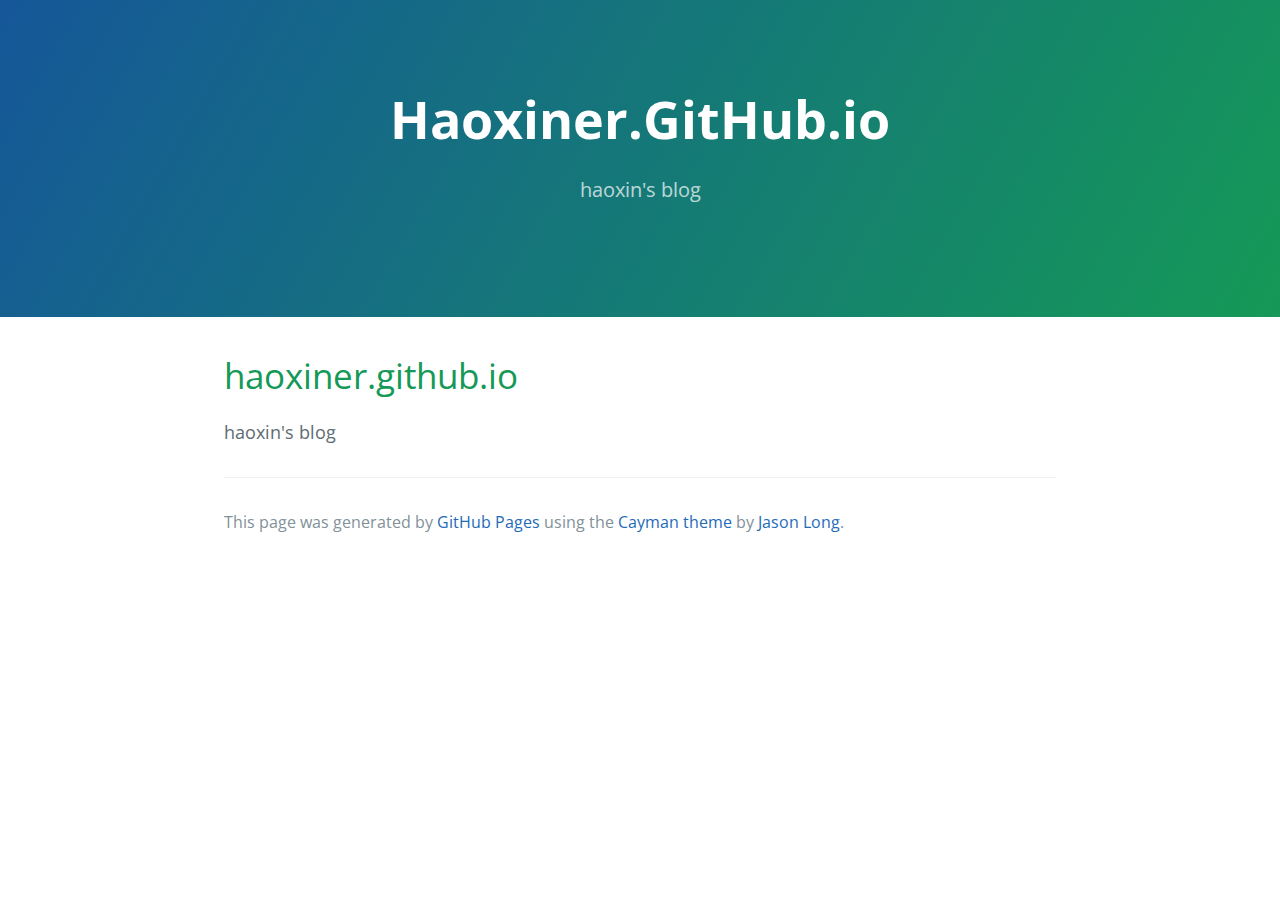
<file: index.html>
<!DOCTYPE html>
<html lang="en-us">
  <head>
    <meta charset="UTF-8">
    <title>Haoxiner.GitHub.io by haoxiner</title>
    <meta name="viewport" content="width=device-width, initial-scale=1">
    <link rel="stylesheet" type="text/css" href="stylesheets/normalize.css" media="screen">
    <link href='http://fonts.googleapis.com/css?family=Open+Sans:400,700' rel='stylesheet' type='text/css'>
    <link rel="stylesheet" type="text/css" href="stylesheets/stylesheet.css" media="screen">
    <link rel="stylesheet" type="text/css" href="stylesheets/github-light.css" media="screen">
  </head>
  <body>
    <section class="page-header">
      <h1 class="project-name">Haoxiner.GitHub.io</h1>
      <h2 class="project-tagline">haoxin&#39;s blog</h2>
    </section>

    <section class="main-content">
      <h1>
<a id="haoxinergithubio" class="anchor" href="#haoxinergithubio" aria-hidden="true"><span class="octicon octicon-link"></span></a>haoxiner.github.io</h1>

<p>haoxin's blog</p>

      <footer class="site-footer">

        <span class="site-footer-credits">This page was generated by <a href="https://pages.github.com">GitHub Pages</a> using the <a href="https://github.com/jasonlong/cayman-theme">Cayman theme</a> by <a href="https://twitter.com/jasonlong">Jason Long</a>.</span>
      </footer>

    </section>

  
  </body>
</html>
</file>
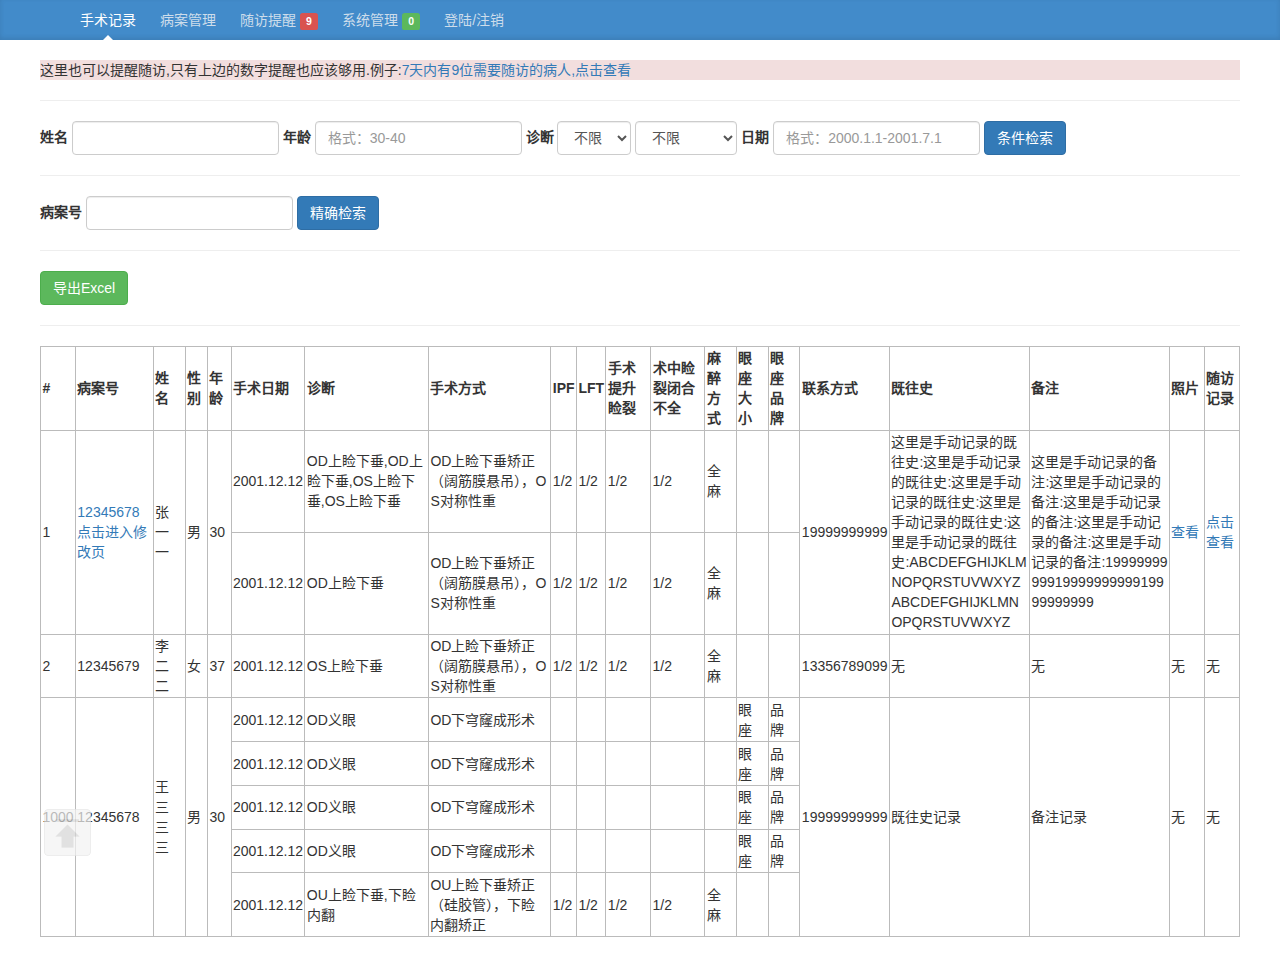
<file: mgr/index.html>
<!DOCTYPE html>
<html lang="zh-CN">
<head>
    <meta charset="utf-8">
    <meta http-equiv="X-UA-Compatible" content="IE=edge">
    <meta name="viewport" content="width=device-width, initial-scale=1">
    <!-- 上述3个meta标签*必须*放在最前面，任何其他内容都*必须*跟随其后！ -->
    <meta name="description" content="">
    <meta name="author" content="">
    <title>Dashboard Template for Bootstrap</title>
    <!-- Bootstrap core CSS -->
    <link href="css/bootstrap.min.css" rel="stylesheet">
    <!-- Custom styles for this template -->
    <link href="css/index.css" rel="stylesheet">
</head>
<body>
<div class="blog-masthead">
    <div class="container">
        <nav class="blog-nav">
            <a class="blog-nav-item active" href="#">手术记录</a>
            <a class="blog-nav-item" href="#">病案管理</a>
            <a class="blog-nav-item" href="#">随访提醒 <span class="label label-danger">9</span></a>
            <a class="blog-nav-item" href="#">系统管理 <span class="label  label-success">0</span></a>
            <a class="blog-nav-item" href="#">登陆/注销</a>
        </nav>
    </div>
</div>

<div class="container-fluid">
    <div class="row">

        <div class="col-sm-12 col-md-12 main">
            <p class="bg-danger">这里也可以提醒随访,只有上边的数字提醒也应该够用.例子:<a href="https://www.google.com" target="_blank">7天内有9位需要随访的病人,点击查看</a></p>
            <hr />
            <div class="row">
                <div class="col-lg-12">
                    <form class="form-inline">
                        <div class="form-group">
                            <label for="exampleInputName2">姓名</label>
                            <input type="text" class="form-control" id="exampleInputName2">
                        </div>
                        <div class="form-group">
                            <label for="exampleInputEmail2">年龄</label>
                            <input type="email" class="form-control" id="exampleInputEmail2" placeholder="格式：30-40">
                        </div>
                        <div class="form-group">
                            <label for="exampleInputEmail2">诊断</label>
                            <select class="form-control">
                                <option>不限</option>
                                <option>OS</option>
                                <option>OD</option>
                                <option>OU</option>
                            </select>
                            <select class="form-control">
                                <option>不限</option>
                                <option>上睑下垂</option>
                                <option>下睑内翻</option>
                            </select>
                        </div>
                        <div class="form-group">
                            <label for="exampleInputEmail2">日期</label>
                            <input type="email" class="form-control" id="exampleInputEmail2" placeholder="格式：2000.1.1-2001.7.1">
                        </div>
                        <button type="submit" class="btn btn-primary">条件检索</button>
                    </form>
                </div><!-- /.col-lg-6 -->
            </div><!-- /.row -->

            <hr />
            <div class="row">
                <div class="col-lg-6">
                    <form class="form-inline">
                        <div class="form-group">
                            <label for="exampleInputName2">病案号</label>
                            <input type="text" class="form-control" id="exampleInputName2">
                        </div>
                        <button type="submit" class="btn btn-primary">精确检索</button>
                    </form>
                </div><!-- /.col-lg-6 -->
            </div><!-- /.row -->
            <hr />
            <button type="button" class="btn btn-success">导出Excel</button>
            <hr />
            <div class="table-responsive">
                <table>
                    <thead>
                    <tr>
                        <th>#</th>
                        <th>病案号</th>
                        <th>姓名</th>
                        <th>性别</th>
                        <th>年龄</th>
                        <th>手术日期</th>
                        <th>诊断</th>
                        <th>手术方式</th>
                        <th>IPF</th>
                        <th>LFT</th>
                        <th>手术提升睑裂</th>
                        <th>术中睑裂闭合不全</th>
                        <th>麻醉方式</th>
                        <th>眼座大小</th>
                        <th>眼座品牌</th>
                        <th>联系方式</th>
                        <th>既往史</th>
                        <th>备注</th>
                        <th>照片</th>
                        <th>随访记录</th>
                    </tr>
                    </thead>
                    <tbody>
                    <tr>
                        <td rowspan="2">1</td>
                        <td rowspan="2"><a>12345678<br/>点击进入修改页</a></td>
                        <td rowspan="2">张一一</td>
                        <td rowspan="2">男</td>
                        <td rowspan="2">30</td>
                        <td>2001.12.12</td>
                        <td class="wrapcontent">OD上睑下垂,OD上睑下垂,OS上睑下垂,OS上睑下垂</td>
                        <td class="wrapcontent">OD上睑下垂矫正（阔筋膜悬吊），OS对称性重</td>
                        <td>1/2</td>
                        <td>1/2</td>
                        <td>1/2</td>
                        <td>1/2</td>
                        <td>全麻</td>
                        <td></td>
                        <td></td>
                        <td rowspan="2">19999999999</td>
                        <td rowspan="2" class="fixedwidth wrapcontent">
                            这里是手动记录的既往史:这里是手动记录的既往史:这里是手动记录的既往史:这里是手动记录的既往史:这里是手动记录的既往史:ABCDEFGHIJKLMNOPQRSTUVWXYZABCDEFGHIJKLMNOPQRSTUVWXYZ
                        </td>
                        <td rowspan="2" class="fixedwidth wrapcontent">
                            这里是手动记录的备注:这里是手动记录的备注:这里是手动记录的备注:这里是手动记录的备注:这里是手动记录的备注:199999999991999999999919999999999
                        </td>
                        <td rowspan="2" class="newpage"><a href="https://www.google.com" target="_blank">查看</a></td>
                        <td rowspan="2" class="newpage"><a href="https://www.google.com" target="_blank">点击查看</a></td>
                    </tr>
                    <tr>
                        <td>2001.12.12</td>
                        <td class="wrapcontent">OD上睑下垂</td>
                        <td class="wrapcontent">OD上睑下垂矫正（阔筋膜悬吊），OS对称性重</td>
                        <td>1/2</td>
                        <td>1/2</td>
                        <td>1/2</td>
                        <td>1/2</td>
                        <td>全麻</td>
                        <td></td>
                        <td></td>
                    </tr>

                    <!-- ====================== -->
                    <tr>
                        <td rowspan="1">2</td>
                        <td rowspan="1">12345679</td>
                        <td rowspan="1">李二二</td>
                        <td rowspan="1">女</td>
                        <td rowspan="1">37</td>
                        <td>2001.12.12</td>
                        <td class="wrapcontent">OS上睑下垂</td>
                        <td class="wrapcontent">OD上睑下垂矫正（阔筋膜悬吊），OS对称性重</td>
                        <td>1/2</td>
                        <td>1/2</td>
                        <td>1/2</td>
                        <td>1/2</td>
                        <td>全麻</td>
                        <td></td>
                        <td></td>
                        <td>13356789099</td>
                        <td class="fixedwidth">
                            无
                        </td>
                        <td class="fixedwidth">
                            无
                        </td>
                        <td rowspan="1">无</td>
                        <td rowspan="1">无</td>
                    </tr>
                    <!-- ======================== -->
                    <tr>
                        <td rowspan="5">1000</td>
                        <td rowspan="5">12345678</td>
                        <td rowspan="5">王三三三</td>
                        <td rowspan="5">男</td>
                        <td rowspan="5">30</td>
                        <td>2001.12.12</td>
                        <td>OD义眼</td>
                        <td>OD下穹窿成形术</td>
                        <td></td>
                        <td></td>
                        <td></td>
                        <td></td>
                        <td></td>
                        <td>眼座</td>
                        <td>品牌</td>
                        <td rowspan="5">19999999999</td>
                        <td rowspan="5" class="fixedwidth">
                            既往史记录
                        </td>
                        <td rowspan="5" class="fixedwidth">
                            备注记录
                        </td>
                        <td rowspan="5">无</td>
                        <td rowspan="5">无</td>
                    </tr>
                    <tr>
                        <td>2001.12.12</td>
                        <td class="wrapcontent">OD义眼</td>
                        <td class="wrapcontent">OD下穹窿成形术</td>
                        <td></td>
                        <td></td>
                        <td></td>
                        <td></td>
                        <td></td>
                        <td>眼座</td>
                        <td>品牌</td>
                    </tr>
                    <tr>
                        <td>2001.12.12</td>
                        <td class="wrapcontent">OD义眼</td>
                        <td class="wrapcontent">OD下穹窿成形术</td>
                        <td></td>
                        <td></td>
                        <td></td>
                        <td></td>
                        <td></td>
                        <td>眼座</td>
                        <td>品牌</td>
                    </tr>
                    <tr>
                        <td>2001.12.12</td>
                        <td class="wrapcontent">OD义眼</td>
                        <td class="wrapcontent">OD下穹窿成形术</td>
                        <td></td>
                        <td></td>
                        <td></td>
                        <td></td>
                        <td></td>
                        <td>眼座</td>
                        <td>品牌</td>
                    </tr>
                    <tr>
                        <td>2001.12.12</td>
                        <td class="wrapcontent">OU上睑下垂,下睑内翻</td>
                        <td class="wrapcontent">OU上睑下垂矫正（硅胶管），下睑内翻矫正</td>
                        <td>1/2</td>
                        <td>1/2</td>
                        <td>1/2</td>
                        <td>1/2</td>
                        <td>全麻</td>
                        <td></td>
                        <td></td>
                    </tr>
                    </tbody>
                </table>
                <!-- ======================= -->
            </div>
        </div>
    </div>
</div>
<div class="returntop">
    <a href="#top"><img src="images/top.png" /></a>
</div>
<!-- Bootstrap core JavaScript
================================================== -->
<!-- Placed at the end of the document so the pages load faster -->
<script src="js/jquery-1.12.3.min.js"></script>
<script src="js/bootstrap.min.js"></script>
<script type="text/javascript">
    $(function () {
        $('[data-toggle="tooltip"]').tooltip()
    })
</script>
</body>
</html>
</file>
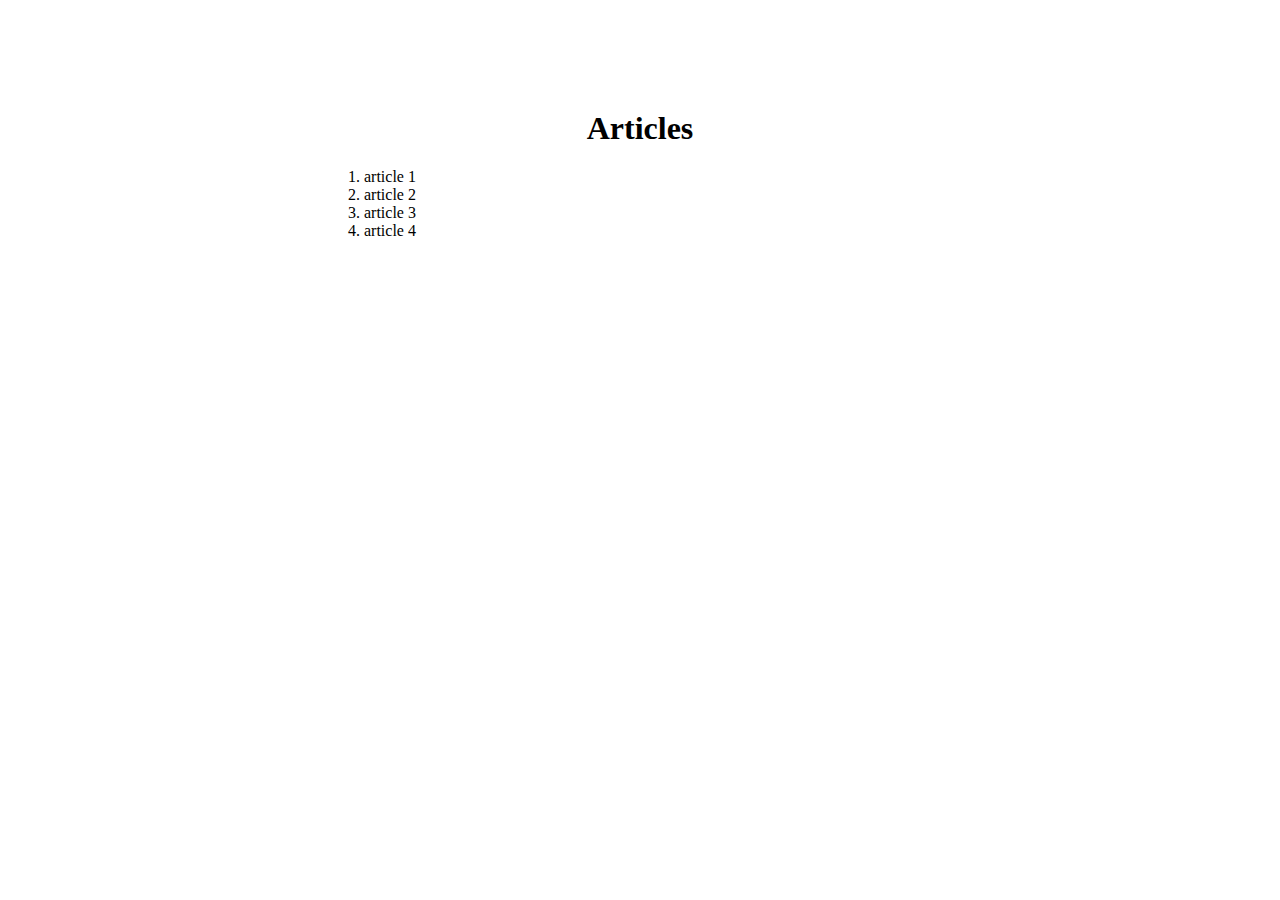
<file: catalogue.html>
<!DOCTYPE html>
<html>
	<head>
		<title>Website title</title>
		<style type="text/css">
		h1 {
			text-align: center;
		}
		#content {
		    margin: 5% 20% 5% 20%;
		    padding: 2% 5% 5% 5%;
		}
		</style>
	</head>
	<body>
		<div id="content">
			<h1>Articles</h1>
			<ol>
				<li>article 1</li>
				<li>article 2</li>
				<li>article 3</li>
				<li>article 4</li>
			</ol>
		</div>
	</body>
</html>
</file>
<file: stylesheets/stylesheet.css>
* {
  box-sizing: border-box; }

body {
  padding: 0;
  margin: 0;
  font-family: "Open Sans", "Helvetica Neue", Helvetica, Arial, sans-serif;
  font-size: 16px;
  line-height: 1.5;
  color: #606c71; }

a {
  color: #1e6bb8;
  text-decoration: none; }
  a:hover {
    text-decoration: underline; }

.btn {
  display: inline-block;
  margin-bottom: 1rem;
  color: rgba(255, 255, 255, 0.7);
  background-color: rgba(255, 255, 255, 0.08);
  border-color: rgba(255, 255, 255, 0.2);
  border-style: solid;
  border-width: 1px;
  border-radius: 0.3rem;
  transition: color 0.2s, background-color 0.2s, border-color 0.2s; }
  .btn + .btn {
    margin-left: 1rem; }

.btn:hover {
  color: rgba(255, 255, 255, 0.8);
  text-decoration: none;
  background-color: rgba(255, 255, 255, 0.2);
  border-color: rgba(255, 255, 255, 0.3); }

@media screen and (min-width: 64em) {
  .btn {
    padding: 0.75rem 1rem; } }

@media screen and (min-width: 42em) and (max-width: 64em) {
  .btn {
    padding: 0.6rem 0.9rem;
    font-size: 0.9rem; } }

@media screen and (max-width: 42em) {
  .btn {
    display: block;
    width: 100%;
    padding: 0.75rem;
    font-size: 0.9rem; }
    .btn + .btn {
      margin-top: 1rem;
      margin-left: 0; } }

.page-header {
  color: #fff;
  text-align: center;
  background-color: #159957;
  background-image: linear-gradient(120deg, #155799, #159957); }

@media screen and (min-width: 64em) {
  .page-header {
    padding: 5rem 6rem; } }

@media screen and (min-width: 42em) and (max-width: 64em) {
  .page-header {
    padding: 3rem 4rem; } }

@media screen and (max-width: 42em) {
  .page-header {
    padding: 2rem 1rem; } }

.project-name {
  margin-top: 0;
  margin-bottom: 0.1rem; }

@media screen and (min-width: 64em) {
  .project-name {
    font-size: 3.25rem; } }

@media screen and (min-width: 42em) and (max-width: 64em) {
  .project-name {
    font-size: 2.25rem; } }

@media screen and (max-width: 42em) {
  .project-name {
    font-size: 1.75rem; } }

.project-tagline {
  margin-bottom: 2rem;
  font-weight: normal;
  opacity: 0.7; }

@media screen and (min-width: 64em) {
  .project-tagline {
    font-size: 1.25rem; } }

@media screen and (min-width: 42em) and (max-width: 64em) {
  .project-tagline {
    font-size: 1.15rem; } }

@media screen and (max-width: 42em) {
  .project-tagline {
    font-size: 1rem; } }

.main-content :first-child {
  margin-top: 0; }
.main-content img {
  max-width: 100%; }
.main-content h1, .main-content h2, .main-content h3, .main-content h4, .main-content h5, .main-content h6 {
  margin-top: 2rem;
  margin-bottom: 1rem;
  font-weight: normal;
  color: #159957; }
.main-content p {
  margin-bottom: 1em; }
.main-content code {
  padding: 2px 4px;
  font-family: Consolas, "Liberation Mono", Menlo, Courier, monospace;
  font-size: 0.9rem;
  color: #383e41;
  background-color: #f3f6fa;
  border-radius: 0.3rem; }
.main-content pre {
  padding: 0.8rem;
  margin-top: 0;
  margin-bottom: 1rem;
  font: 1rem Consolas, "Liberation Mono", Menlo, Courier, monospace;
  color: #567482;
  word-wrap: normal;
  background-color: #f3f6fa;
  border: solid 1px #dce6f0;
  border-radius: 0.3rem; }
  .main-content pre > code {
    padding: 0;
    margin: 0;
    font-size: 0.9rem;
    color: #567482;
    word-break: normal;
    white-space: pre;
    background: transparent;
    border: 0; }
.main-content .highlight {
  margin-bottom: 1rem; }
  .main-content .highlight pre {
    margin-bottom: 0;
    word-break: normal; }
.main-content .highlight pre, .main-content pre {
  padding: 0.8rem;
  overflow: auto;
  font-size: 0.9rem;
  line-height: 1.45;
  border-radius: 0.3rem; }
.main-content pre code, .main-content pre tt {
  display: inline;
  max-width: initial;
  padding: 0;
  margin: 0;
  overflow: initial;
  line-height: inherit;
  word-wrap: normal;
  background-color: transparent;
  border: 0; }
  .main-content pre code:before, .main-content pre code:after, .main-content pre tt:before, .main-content pre tt:after {
    content: normal; }
.main-content ul, .main-content ol {
  margin-top: 0; }
.main-content blockquote {
  padding: 0 1rem;
  margin-left: 0;
  color: #819198;
  border-left: 0.3rem solid #dce6f0; }
  .main-content blockquote > :first-child {
    margin-top: 0; }
  .main-content blockquote > :last-child {
    margin-bottom: 0; }
.main-content table {
  display: block;
  width: 100%;
  overflow: auto;
  word-break: normal;
  word-break: keep-all; }
  .main-content table th {
    font-weight: bold; }
  .main-content table th, .main-content table td {
    padding: 0.5rem 1rem;
    border: 1px solid #e9ebec; }
.main-content dl {
  padding: 0; }
  .main-content dl dt {
    padding: 0;
    margin-top: 1rem;
    font-size: 1rem;
    font-weight: bold; }
  .main-content dl dd {
    padding: 0;
    margin-bottom: 1rem; }
.main-content hr {
  height: 2px;
  padding: 0;
  margin: 1rem 0;
  background-color: #eff0f1;
  border: 0; }

@media screen and (min-width: 64em) {
  .main-content {
    max-width: 64rem;
    padding: 2rem 6rem;
    margin: 0 auto;
    font-size: 1.1rem; } }

@media screen and (min-width: 42em) and (max-width: 64em) {
  .main-content {
    padding: 2rem 4rem;
    font-size: 1.1rem; } }

@media screen and (max-width: 42em) {
  .main-content {
    padding: 2rem 1rem;
    font-size: 1rem; } }

.site-footer {
  padding-top: 2rem;
  margin-top: 2rem;
  border-top: solid 1px #eff0f1; }

.site-footer-owner {
  display: block;
  font-weight: bold; }

.site-footer-credits {
  color: #819198; }

@media screen and (min-width: 64em) {
  .site-footer {
    font-size: 1rem; } }

@media screen and (min-width: 42em) and (max-width: 64em) {
  .site-footer {
    font-size: 1rem; } }

@media screen and (max-width: 42em) {
  .site-footer {
    font-size: 0.9rem; } }
</file>
<file: stylesheets/github-light.css>
/*
   Copyright 2014 GitHub Inc.

   Licensed under the Apache License, Version 2.0 (the "License");
   you may not use this file except in compliance with the License.
   You may obtain a copy of the License at

       http://www.apache.org/licenses/LICENSE-2.0

   Unless required by applicable law or agreed to in writing, software
   distributed under the License is distributed on an "AS IS" BASIS,
   WITHOUT WARRANTIES OR CONDITIONS OF ANY KIND, either express or implied.
   See the License for the specific language governing permissions and
   limitations under the License.

*/

.pl-c /* comment */ {
  color: #969896;
}

.pl-c1      /* constant, markup.raw, meta.diff.header, meta.module-reference, meta.property-name, support, support.constant, support.variable, variable.other.constant */,
.pl-s .pl-v /* string variable */ {
  color: #0086b3;
}

.pl-e  /* entity */,
.pl-en /* entity.name */ {
  color: #795da3;
}

.pl-s .pl-s1 /* string source */,
.pl-smi      /* storage.modifier.import, storage.modifier.package, storage.type.java, variable.other, variable.parameter.function */ {
  color: #333;
}

.pl-ent /* entity.name.tag */ {
  color: #63a35c;
}

.pl-k /* keyword, storage, storage.type */ {
  color: #a71d5d;
}

.pl-pds              /* punctuation.definition.string, string.regexp.character-class */,
.pl-s                /* string */,
.pl-s .pl-pse .pl-s1 /* string punctuation.section.embedded source */,
.pl-sr               /* string.regexp */,
.pl-sr .pl-cce       /* string.regexp constant.character.escape */,
.pl-sr .pl-sra       /* string.regexp string.regexp.arbitrary-repitition */,
.pl-sr .pl-sre       /* string.regexp source.ruby.embedded */ {
  color: #183691;
}

.pl-v /* variable */ {
  color: #ed6a43;
}

.pl-id /* invalid.deprecated */ {
  color: #b52a1d;
}

.pl-ii /* invalid.illegal */ {
  background-color: #b52a1d;
  color: #f8f8f8;
}

.pl-sr .pl-cce /* string.regexp constant.character.escape */ {
  color: #63a35c;
  font-weight: bold;
}

.pl-ml /* markup.list */ {
  color: #693a17;
}

.pl-mh        /* markup.heading */,
.pl-mh .pl-en /* markup.heading entity.name */,
.pl-ms        /* meta.separator */ {
  color: #1d3e81;
  font-weight: bold;
}

.pl-mq /* markup.quote */ {
  color: #008080;
}

.pl-mi /* markup.italic */ {
  color: #333;
  font-style: italic;
}

.pl-mb /* markup.bold */ {
  color: #333;
  font-weight: bold;
}

.pl-md /* markup.deleted, meta.diff.header.from-file */ {
  background-color: #ffecec;
  color: #bd2c00;
}

.pl-mi1 /* markup.inserted, meta.diff.header.to-file */ {
  background-color: #eaffea;
  color: #55a532;
}

.pl-mdr /* meta.diff.range */ {
  color: #795da3;
  font-weight: bold;
}

.pl-mo /* meta.output */ {
  color: #1d3e81;
}
</file>
<file: mgr/css/index.css>
/*
 * Base structure
 */

/* Move down content because we have a fixed navbar that is 50px tall */
body {
    /*padding-top: 5em;*/
}


/*
 * Global add-ons
 */

.sub-header {
    padding-bottom: 10px;
    border-bottom: 1px solid #eee;
}

/*
 * Top navigation
 * Hide default border to remove 1px line.
 */
.navbar-fixed-top {
    border: 0;
}

/*
 * Masthead for nav
 */

.blog-masthead {
    background-color: #428bca;
    -webkit-box-shadow: inset 0 -2px 5px rgba(0,0,0,.1);
    box-shadow: inset 0 -2px 5px rgba(0,0,0,.1);
}

/* Nav links */
.blog-nav-item {
    position: relative;
    display: inline-block;
    padding: 10px;
    font-weight: 500;
    color: #cdddeb;
}
.blog-nav-item:hover,
.blog-nav-item:focus {
    color: #fff;
    text-decoration: none;
}

/* Active state gets a caret at the bottom */
.blog-nav .active {
    color: #fff;
}
.blog-nav .active:after {
    position: absolute;
    bottom: 0;
    left: 50%;
    width: 0;
    height: 0;
    margin-left: -5px;
    vertical-align: middle;
    content: " ";
    border-right: 5px solid transparent;
    border-bottom: 5px solid;
    border-left: 5px solid transparent;
}

/*
 * Main content
 */

.main {
    padding: 20px;
}
@media (min-width: 768px) {
    .main {
        padding-right: 40px;
        padding-left: 40px;
    }
}
.main .page-header {
    margin-top: 0;
}


/*
 * Placeholder dashboard ideas
 */

.placeholders {
    margin-bottom: 30px;
    text-align: center;
}
.placeholders h4 {
    margin-bottom: 0;
}
.placeholder {
    margin-bottom: 20px;
}
.placeholder img {
    display: inline-block;
    border-radius: 50%;
}

/**self**/
table {
    border-collapse: collapse;
}
th,td {
    padding: 0.1em 0.1em;
    border: 0.1em solid #bbbbbb;
}
td.fixedwidth {
    width: 10em;
}
td.newpage {
    width: 2.5em;
}
td.wrapcontent {
    word-break:break-all;
    word-wrap:break-word;
}
.returntop {
    position: fixed;
    display: block;
    bottom: 44px;
    left: 44px;
    z-index: 99;
}
.returntop:hover {
    background-image: url("../images/top.gif");
}
</file>
